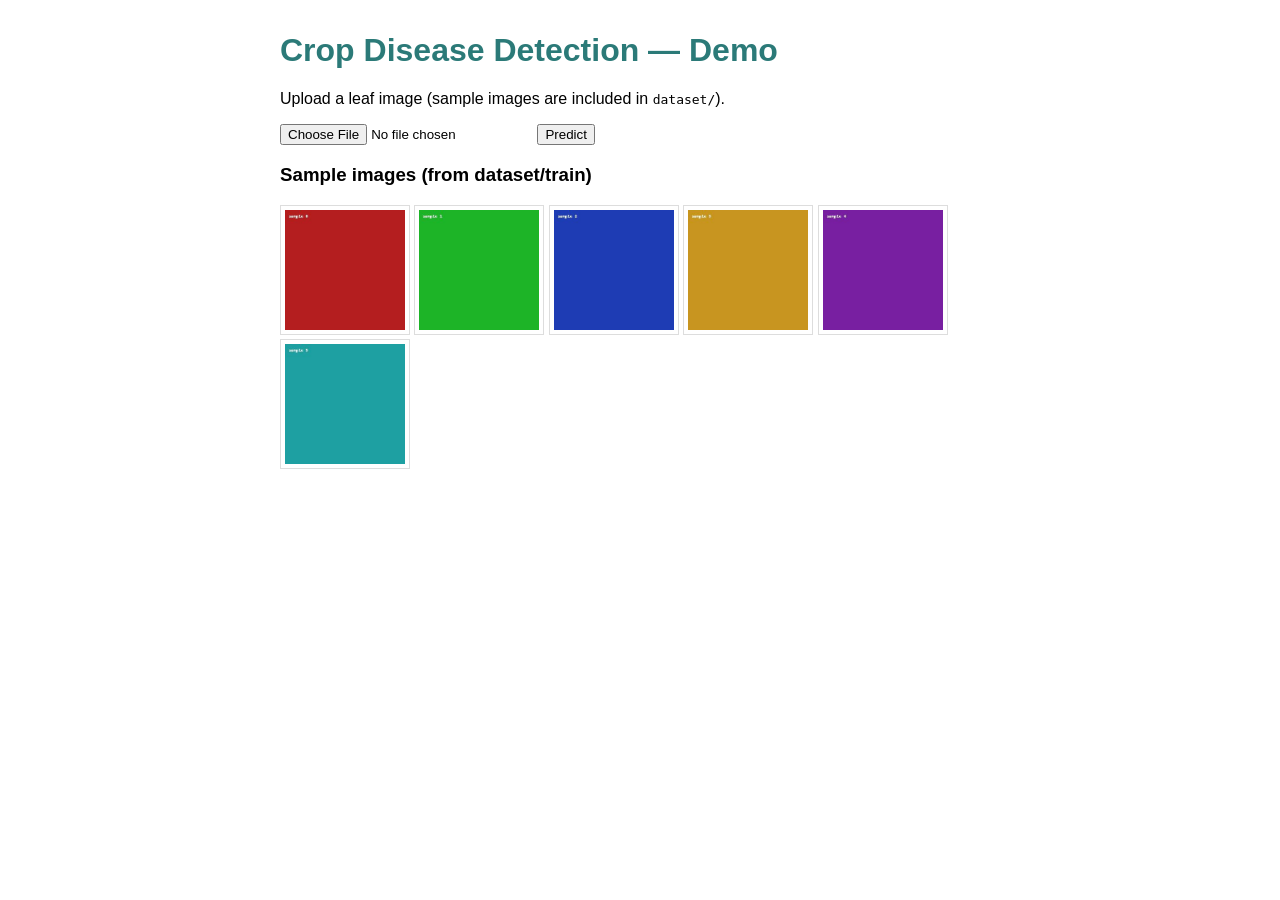
<file: templates/index.html>
<!doctype html>
<html>
<head><meta charset="utf-8"><title>Crop Disease Detection</title>
<link rel="stylesheet" href="/static/style.css">
</head>
<body>
<div class="container">
  <h1>Crop Disease Detection — Demo</h1>
  <p>Upload a leaf image (sample images are included in <code>dataset/</code>).</p>
  <form action="/predict" method="post" enctype="multipart/form-data">
    <input type="file" name="file" accept="image/*" required>
    <button type="submit">Predict</button>
  </form>
  <h3>Sample images (from dataset/train)</h3>
  <div>
    <img src="/static/sample_0.jpg" class="sample" width="120">
    <img src="/static/sample_1.jpg" class="sample" width="120">
    <img src="/static/sample_2.jpg" class="sample" width="120">
    <img src="/static/sample_3.jpg" class="sample" width="120">
    <img src="/static/sample_4.jpg" class="sample" width="120">
    <img src="/static/sample_5.jpg" class="sample" width="120">
  </div>
</div>
</body>
</html>
</file>
<file: static/style.css>
body { font-family: Arial, sans-serif; margin: 2rem; }
h1 { color: #2b7a78; }
.container { max-width: 720px; margin: auto; }
img.sample { border: 1px solid #ddd; padding: 4px; background: #fff; }
form { margin-top: 1rem; }
</file>
